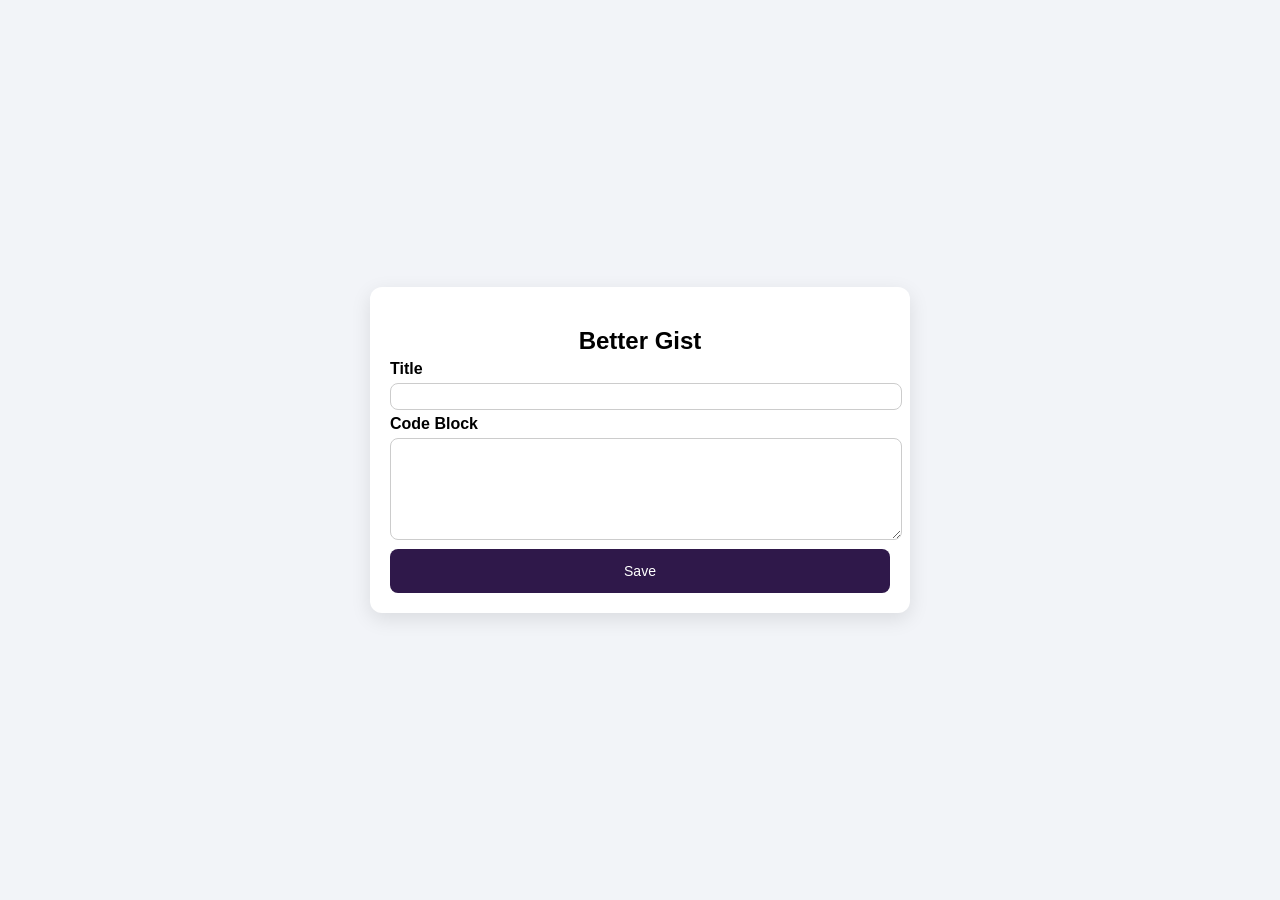
<file: src/main/resources/static/index.html>
<!DOCTYPE html>
<html lang="en">
<head>
    <meta charset="UTF-8" />
    <meta name="viewport" content="width=device-width, initial-scale=1.0"/>
    <title>Code Saver</title>
    <link rel="stylesheet" href="style.css" />
</head>
<body>
    <div class="formContainer">
        <h2>Better Gist</h2>
        <label for="title">Title</label>
        <input type="text" id="title" />

        <label for="codeLabel">Code Block</label>
        <textarea id="code" rows="6"></textarea>

        <button id="saveButton">Save</button>
    </div>

    <script src="script.js"></script>
</body>
</html>
</file>
<file: src/main/resources/static/style.css>
body {
    font-family: 'Segoe UI', sans-serif;
    background-color: #f2f4f8;
    display: flex;
    align-items: center;
    justify-content: center;
    height: 100vh;
    margin: 0;
}

.formContainer {
    background-color: #ffffff;
    padding: 20px;
    border-radius: 12px;
    box-shadow: 0 6px 20px rgba(0, 0, 0, 0.1);
    width: 500px;
}

h2 {
    margin-bottom: 5px;
    text-align: center;
}

label {
    display: block;
    margin-bottom: 5px;
    font-weight: bold;
}

input[type="text"],
textarea {
    width: 100%;
    padding: 5px;
    margin-bottom: 5px;
    border: 1px solid #ccc;
    border-radius: 8px;
    resize: vertical;
}

button {
    width: 100%;
    padding: 14px;
    background-color: #2f184a;
    color: white;
    border: none;
    border-radius: 8px;
    font-size: 14px;
    cursor: pointer;
    transition: background-color 0.2s ease-in-out;
}

button:hover {
    background-color: #786787;
}
</file>
